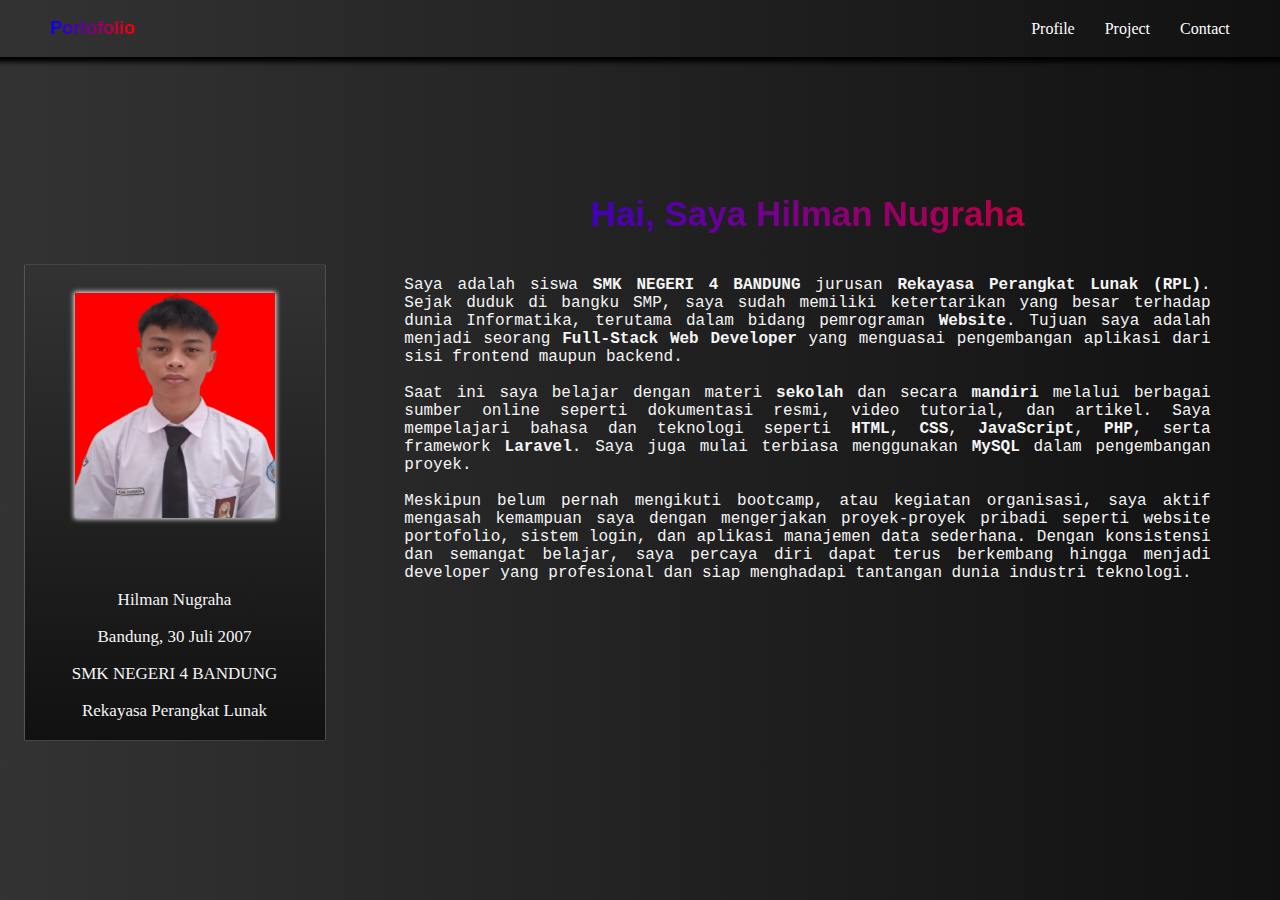
<file: index.html>
<!DOCTYPE html>
<html lang="en">

<head>
    <meta charset="UTF-8">
    <meta http-equiv="X-UA-Compatible" content="IE=edge">
    <meta name="viewport" content="width=device-width, initial-scale=1.0">
    <link rel="stylesheet" href="css/indexStyle.css">
    <title>Portofolio</title>
</head>

<body>
    <!-- Header -->
    <div class="header-container">
        <header>
            <h3 class="text-title">Portofolio</h3>
            <nav>
                <ul>
                    <li><a href="index.html">Profile</a></li>
                    <li><a href="project.html">Project</a></li>
                    <li><a href="contact.html">Contact</a></li>
                </ul>
            </nav>
        </header>
    </div>
    <!-- Header End -->

    <!-- Body -->
    <div class="body-container">
        <!-- Foto Box -->
        <div class="profile-box">
            <div class="foto-box">
                <img src="../Media/Foto Formal.jpeg" alt="">
            </div>

            <div class="text-profile-box">
                <p>Hilman Nugraha</p>
                <p>Bandung, 30 Juli 2007</p> 
                <p>SMK NEGERI 4 BANDUNG</p>
                <p>Rekayasa Perangkat Lunak</p>
            </div>
        </div>
        <!-- Foto Box -->

        <!-- Text Box -->
        <div class="text-box">
            <h1 class="text-title" style="font-size: 35px;">Hai, Saya Hilman Nugraha</h1> <br>
            <p style="text-align: justify; width: 90%; margin: auto; font-family: 'Courier New', Courier, monospace;">
                Saya adalah siswa <strong>SMK NEGERI 4 BANDUNG</strong> jurusan <strong>Rekayasa Perangkat Lunak
                    (RPL)</strong>. Sejak duduk di bangku SMP, saya sudah memiliki ketertarikan yang besar terhadap
                dunia Informatika, terutama dalam bidang pemrograman <strong>Website</strong>. Tujuan saya adalah
                menjadi seorang <strong>Full-Stack Web Developer</strong> yang menguasai pengembangan aplikasi dari sisi
                frontend maupun backend.
            </p> <br>
            <p style="text-align: justify; width: 90%; margin: auto; font-family: 'Courier New', Courier, monospace;">
                Saat ini saya belajar dengan materi <strong>sekolah</strong> dan secara <strong>mandiri</strong> melalui
                berbagai sumber online seperti dokumentasi
                resmi, video tutorial, dan artikel. Saya mempelajari bahasa dan teknologi seperti <strong>HTML</strong>,
                <strong>CSS</strong>, <strong>JavaScript</strong>, <strong>PHP</strong>, serta framework
                <strong>Laravel</strong>. Saya juga mulai terbiasa menggunakan
                <strong>MySQL</strong> dalam pengembangan proyek.
            </p> <br>
            <p style="text-align: justify; width: 90%; margin: auto; font-family: 'Courier New', Courier, monospace;">
                Meskipun belum pernah mengikuti bootcamp, atau kegiatan organisasi, saya aktif mengasah
                kemampuan saya dengan mengerjakan proyek-proyek pribadi seperti website portofolio, sistem login, dan
                aplikasi manajemen data sederhana. Dengan konsistensi dan semangat belajar, saya percaya diri dapat
                terus berkembang hingga menjadi developer yang profesional dan siap menghadapi tantangan dunia industri
                teknologi.
            </p>
            <!-- Text Box End -->

        </div>
    </div>
    <!-- Body End -->
</body>

</html>
</file>
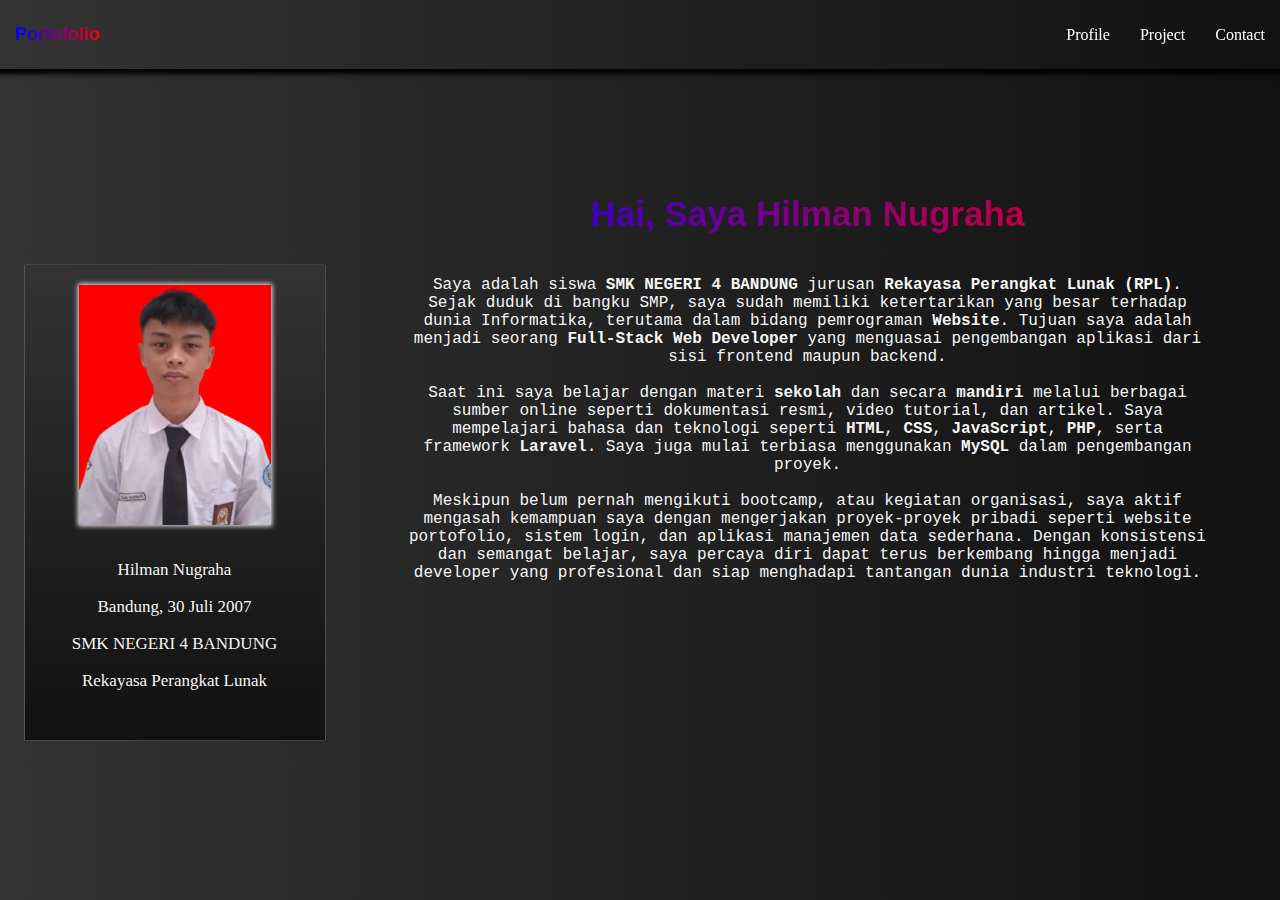
<file: docs/index.html>
<!DOCTYPE html>
<html lang="en">

<head>
    <meta charset="UTF-8">
    <meta http-equiv="X-UA-Compatible" content="IE=edge">
    <meta name="viewport" content="width=device-width, initial-scale=1.0">
    <link rel="stylesheet" href="css/indexStyle.css">
    <title>Portofolio</title>
</head>

<body>
    <!-- Header -->
    <div class="header-container">
        <header>
            <h3 class="text-title">Portofolio</h3>
            <nav>
                <ul class="nav-list" id="nav-list">
                    <li><a href="index.html">Profile</a></li>
                    <li><a href="project.html">Project</a></li>
                    <li><a href="contact.html">Contact</a></li>
                </ul>
                <div class="hamburger" id="hamburger-menu">
                    <div class="line"></div>
                    <div class="line"></div>
                    <div class="line"></div>
                </div>
            </nav>
        </header>
    </div>
    <!-- Header End -->

    <!-- Body -->
    <div class="body-container">
        <!-- Foto Box -->
        <div class="profile-box">
            <div class="foto-box">
                <img src="Media/Foto Formal.jpeg" alt="">
            </div>

            <div class="text-profile-box">
                <p>Hilman Nugraha</p>
                <p>Bandung, 30 Juli 2007</p> 
                <p>SMK NEGERI 4 BANDUNG</p>
                <p>Rekayasa Perangkat Lunak</p>
            </div>
        </div>
        <!-- Foto Box -->

        <!-- Text Box -->
        <div class="text-box">
            <h1 class="text-title2" style="font-size: 35px; text-align: center;">Hai, Saya Hilman Nugraha</h1> <br>
            <p style="width: 90%; margin: auto; font-family: 'Courier New', Courier, monospace; text-align: center;">
                Saya adalah siswa <strong>SMK NEGERI 4 BANDUNG</strong> jurusan <strong>Rekayasa Perangkat Lunak
                    (RPL)</strong>. Sejak duduk di bangku SMP, saya sudah memiliki ketertarikan yang besar terhadap
                dunia Informatika, terutama dalam bidang pemrograman <strong>Website</strong>. Tujuan saya adalah
                menjadi seorang <strong>Full-Stack Web Developer</strong> yang menguasai pengembangan aplikasi dari sisi
                frontend maupun backend.
            </p> <br>
            <p style="width: 90%; margin: auto; font-family: 'Courier New', Courier, monospace; text-align: center;">
                Saat ini saya belajar dengan materi <strong>sekolah</strong> dan secara <strong>mandiri</strong> melalui
                berbagai sumber online seperti dokumentasi
                resmi, video tutorial, dan artikel. Saya mempelajari bahasa dan teknologi seperti <strong>HTML</strong>,
                <strong>CSS</strong>, <strong>JavaScript</strong>, <strong>PHP</strong>, serta framework
                <strong>Laravel</strong>. Saya juga mulai terbiasa menggunakan
                <strong>MySQL</strong> dalam pengembangan proyek.
            </p> <br>
            <p style="width: 90%; margin: auto; font-family: 'Courier New', Courier, monospace; text-align: center;">
                Meskipun belum pernah mengikuti bootcamp, atau kegiatan organisasi, saya aktif mengasah
                kemampuan saya dengan mengerjakan proyek-proyek pribadi seperti website portofolio, sistem login, dan
                aplikasi manajemen data sederhana. Dengan konsistensi dan semangat belajar, saya percaya diri dapat
                terus berkembang hingga menjadi developer yang profesional dan siap menghadapi tantangan dunia industri
                teknologi.
            </p>
            <!-- Text Box End -->

        </div>
    </div>
    <!-- Body End -->
    <script>
        const hamburger = document.getElementById('hamburger-menu');
        const navList = document.getElementById('nav-list');
    
        hamburger.addEventListener('click', () => {
            navList.classList.toggle('show'); // Menambahkan atau menghapus kelas 'show' untuk menampilkan menu
        });
    </script>
</body>

</html>
</file>
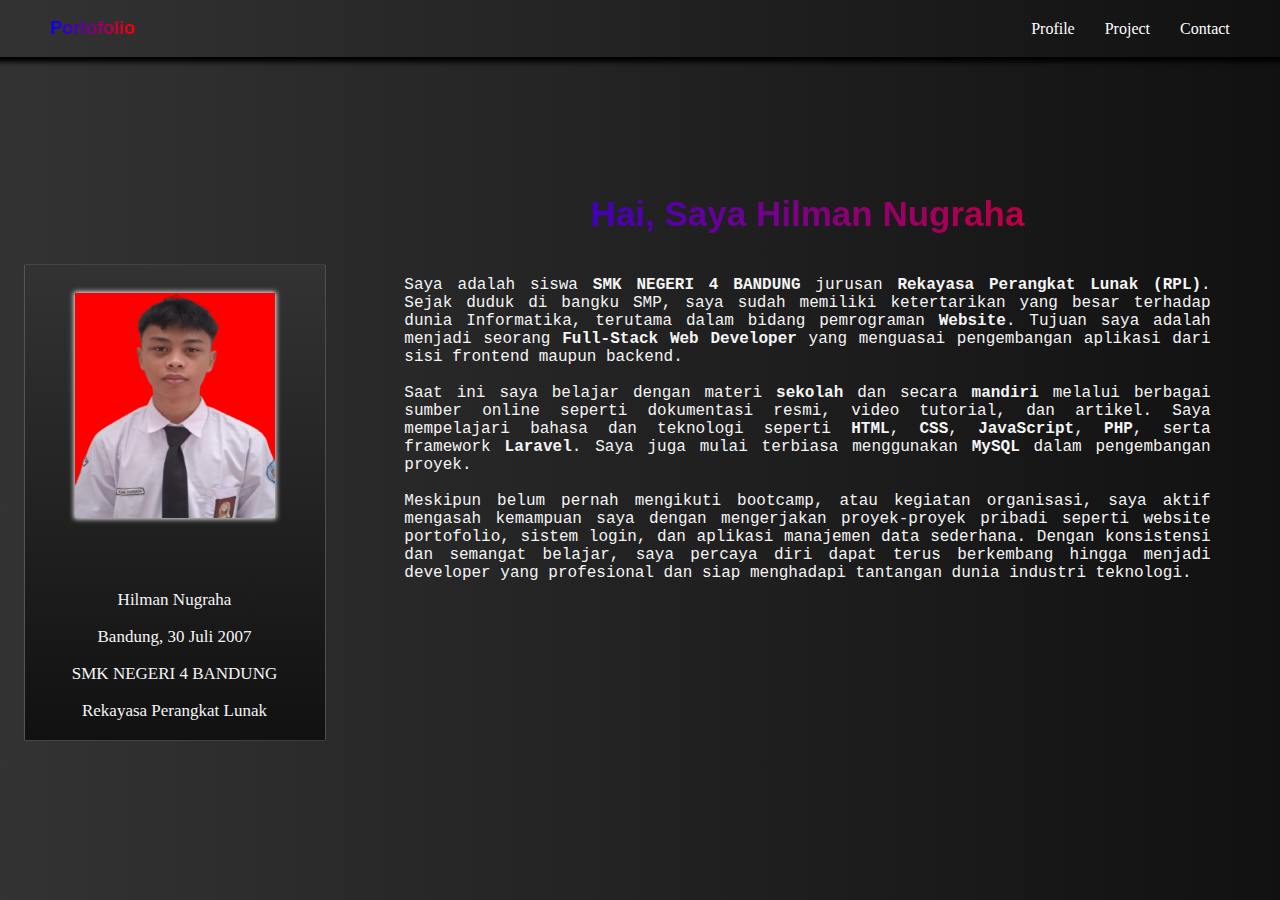
<file: html/index.html>
<!DOCTYPE html>
<html lang="en">

<head>
    <meta charset="UTF-8">
    <meta http-equiv="X-UA-Compatible" content="IE=edge">
    <meta name="viewport" content="width=device-width, initial-scale=1.0">
    <link rel="stylesheet" href="../css/indexStyle.css">
    <title>Portofolio</title>
</head>

<body>
    <!-- Header -->
    <div class="header-container">
        <header>
            <h3 class="text-title">Portofolio</h3>
            <nav>
                <ul>
                    <li><a href="index.html">Profile</a></li>
                    <li><a href="project.html">Project</a></li>
                    <li><a href="contact.html">Contact</a></li>
                </ul>
            </nav>
        </header>
    </div>
    <!-- Header End -->

    <!-- Body -->
    <div class="body-container">
        <!-- Foto Box -->
        <div class="profile-box">
            <div class="foto-box">
                <img src="../Media/Foto Formal.jpeg" alt="">
            </div>

            <div class="text-profile-box">
                <p>Hilman Nugraha</p>
                <p>Bandung, 30 Juli 2007</p> 
                <p>SMK NEGERI 4 BANDUNG</p>
                <p>Rekayasa Perangkat Lunak</p>
            </div>
        </div>
        <!-- Foto Box -->

        <!-- Text Box -->
        <div class="text-box">
            <h1 class="text-title" style="font-size: 35px;">Hai, Saya Hilman Nugraha</h1> <br>
            <p style="text-align: justify; width: 90%; margin: auto; font-family: 'Courier New', Courier, monospace;">
                Saya adalah siswa <strong>SMK NEGERI 4 BANDUNG</strong> jurusan <strong>Rekayasa Perangkat Lunak
                    (RPL)</strong>. Sejak duduk di bangku SMP, saya sudah memiliki ketertarikan yang besar terhadap
                dunia Informatika, terutama dalam bidang pemrograman <strong>Website</strong>. Tujuan saya adalah
                menjadi seorang <strong>Full-Stack Web Developer</strong> yang menguasai pengembangan aplikasi dari sisi
                frontend maupun backend.
            </p> <br>
            <p style="text-align: justify; width: 90%; margin: auto; font-family: 'Courier New', Courier, monospace;">
                Saat ini saya belajar dengan materi <strong>sekolah</strong> dan secara <strong>mandiri</strong> melalui
                berbagai sumber online seperti dokumentasi
                resmi, video tutorial, dan artikel. Saya mempelajari bahasa dan teknologi seperti <strong>HTML</strong>,
                <strong>CSS</strong>, <strong>JavaScript</strong>, <strong>PHP</strong>, serta framework
                <strong>Laravel</strong>. Saya juga mulai terbiasa menggunakan
                <strong>MySQL</strong> dalam pengembangan proyek.
            </p> <br>
            <p style="text-align: justify; width: 90%; margin: auto; font-family: 'Courier New', Courier, monospace;">
                Meskipun belum pernah mengikuti bootcamp, atau kegiatan organisasi, saya aktif mengasah
                kemampuan saya dengan mengerjakan proyek-proyek pribadi seperti website portofolio, sistem login, dan
                aplikasi manajemen data sederhana. Dengan konsistensi dan semangat belajar, saya percaya diri dapat
                terus berkembang hingga menjadi developer yang profesional dan siap menghadapi tantangan dunia industri
                teknologi.
            </p>
            <!-- Text Box End -->

        </div>
    </div>
    <!-- Body End -->
</body>

</html>
</file>
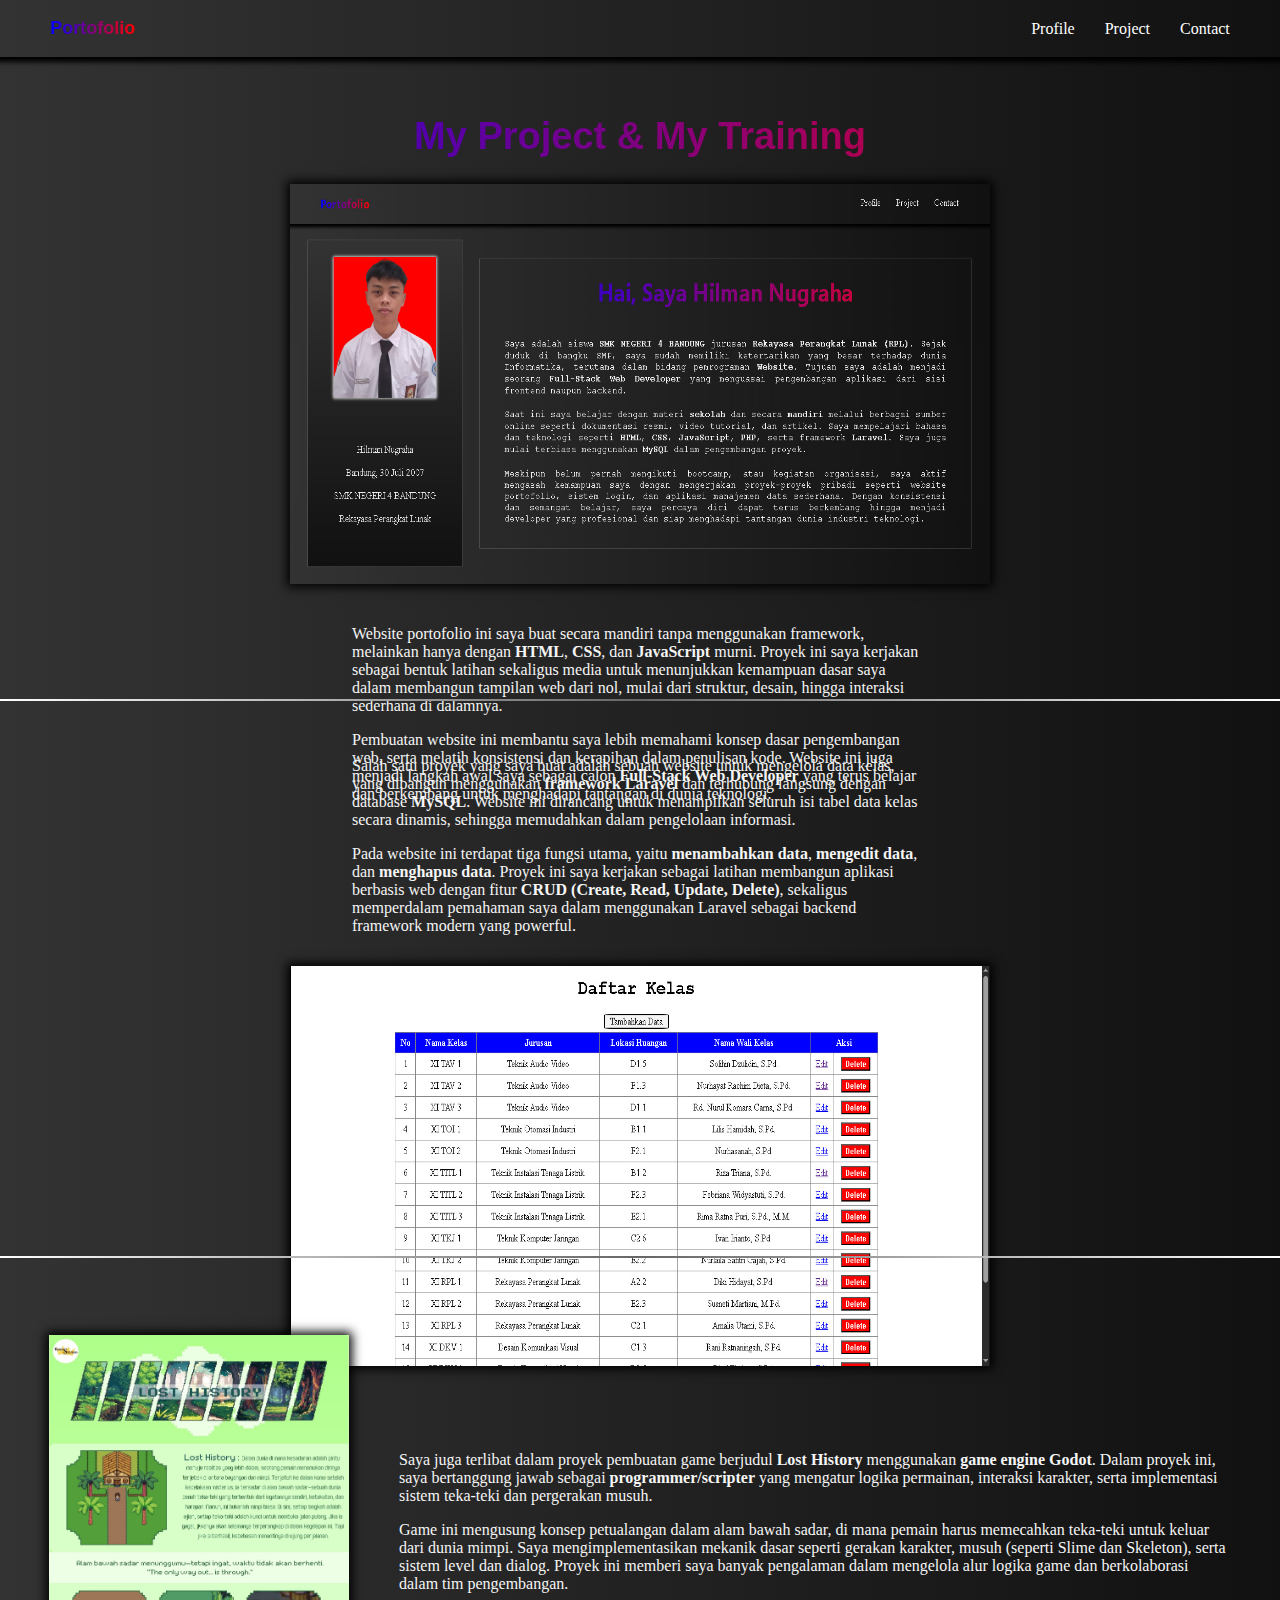
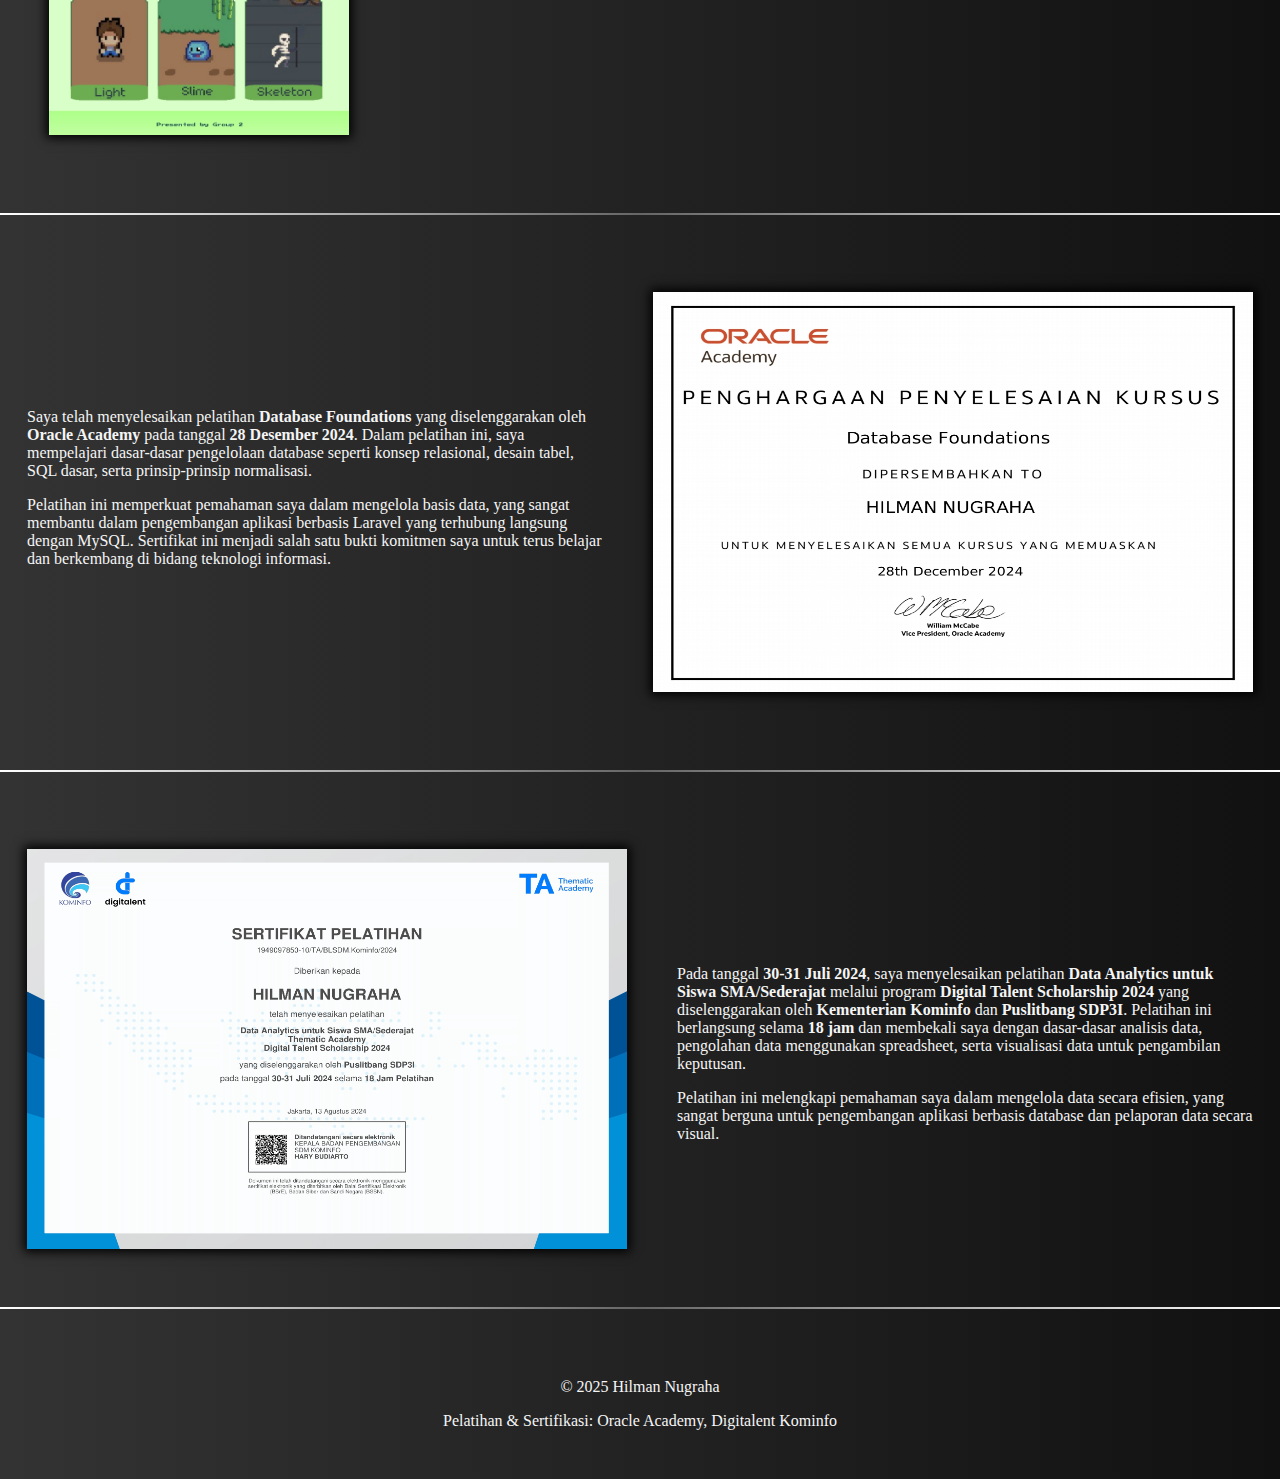
<file: project.html>
<!DOCTYPE html>
<html lang="en">

<head>
    <meta charset="UTF-8">
    <meta http-equiv="X-UA-Compatible" content="IE=edge">
    <meta name="viewport" content="width=device-width, initial-scale=1.0">
    <title>Project</title>
    <link rel="stylesheet" href="css/projectStyle.css">
</head>

<body>
    <!-- Header -->
    <div class="header-container">
        <header>
            <h3 class="text-title">Portofolio</h3>
            <nav>
                <ul>
                    <li><a href="index.html">Profile</a></li>
                    <li><a href="project.html">Project</a></li>
                    <li><a href="contact.html">Contact</a></li>
                </ul>
            </nav>
        </header>
    </div>
    <!-- Header End -->

    <!-- Body -->
    <h1 class="text-title2" style="font-size: 38px;">My Project & My Training</h1>
    <div class="content-container">
        <div class="content1">
            <img src="../Media/project-potrofolio-web.jpg" alt="">
            <div class="content1-text">
                <p>Website portofolio ini saya buat secara mandiri tanpa menggunakan framework, melainkan hanya dengan
                    <strong>HTML</strong>, <strong>CSS</strong>, dan <strong>JavaScript</strong> murni. Proyek ini saya
                    kerjakan sebagai bentuk latihan sekaligus media untuk menunjukkan kemampuan dasar saya dalam
                    membangun tampilan web dari nol, mulai dari struktur, desain, hingga interaksi sederhana di
                    dalamnya.
                </p>

                <p>Pembuatan website ini membantu saya lebih memahami konsep dasar pengembangan web, serta melatih
                    konsistensi dan kerapihan dalam penulisan kode. Website ini juga menjadi langkah awal saya sebagai
                    calon <strong>Full-Stack Web Developer</strong> yang terus belajar dan berkembang untuk menghadapi
                    tantangan di dunia teknologi.</p>

            </div>
        </div>
        <hr>
        <div class="content2">
            <div class="content2-text">
                <p>Salah satu proyek yang saya buat adalah sebuah website untuk mengelola data kelas, yang dibangun
                    menggunakan <strong>framework Laravel</strong> dan terhubung langsung dengan database
                    <strong>MySQL</strong>. Website ini dirancang untuk menampilkan seluruh isi tabel data kelas secara
                    dinamis, sehingga memudahkan dalam pengelolaan informasi.
                </p>

                <p>Pada website ini terdapat tiga fungsi utama, yaitu <strong>menambahkan data</strong>,
                    <strong>mengedit data</strong>, dan <strong>menghapus data</strong>. Proyek ini saya kerjakan
                    sebagai latihan membangun aplikasi berbasis web dengan fitur <strong>CRUD (Create, Read, Update,
                        Delete)</strong>, sekaligus memperdalam pemahaman saya dalam menggunakan Laravel sebagai backend
                    framework modern yang powerful.
                </p>
            </div>
            <img src="..//Media/project-keloladata-web.jpg" alt="">
        </div>
        <hr>
        <div class="content3">
            <img src="../Media/Game Development.jpg" alt="">
            <div class="content3-text">
                <p>Saya juga terlibat dalam proyek pembuatan game berjudul <strong>Lost History</strong> menggunakan
                    <strong>game engine Godot</strong>. Dalam proyek ini, saya bertanggung jawab sebagai
                    <strong>programmer/scripter</strong> yang mengatur logika permainan, interaksi karakter, serta
                    implementasi sistem teka-teki dan pergerakan musuh.
                </p>

                <p>Game ini mengusung konsep petualangan dalam alam bawah sadar, di mana pemain harus memecahkan
                    teka-teki untuk keluar dari dunia mimpi. Saya mengimplementasikan mekanik dasar seperti gerakan
                    karakter, musuh (seperti Slime dan Skeleton), serta sistem level dan dialog. Proyek ini memberi saya
                    banyak pengalaman dalam mengelola alur logika game dan berkolaborasi dalam tim pengembangan.</p>

            </div>
        </div>
        <hr>
        <div class="content4">
            <div class="content4-text">
                <p>Saya telah menyelesaikan pelatihan <strong>Database Foundations</strong> yang diselenggarakan oleh
                    <strong>Oracle Academy</strong> pada tanggal <strong>28 Desember 2024</strong>. Dalam pelatihan ini,
                    saya mempelajari dasar-dasar pengelolaan database seperti konsep relasional, desain tabel, SQL
                    dasar, serta prinsip-prinsip normalisasi.
                </p>

                <p>Pelatihan ini memperkuat pemahaman saya dalam mengelola basis data, yang sangat membantu dalam
                    pengembangan aplikasi berbasis Laravel yang terhubung langsung dengan MySQL. Sertifikat ini menjadi
                    salah satu bukti komitmen saya untuk terus belajar dan berkembang di bidang teknologi informasi.</p>
            </div>
            <img src="../Media/Oracle Academy.jpg" alt="">
        </div>
        <hr>
        <div class="content5">
            <img src="../Media/Digitalent - Data Analytics-1.png" alt="">
            <div class="content5-text">
                <p>Pada tanggal <strong>30-31 Juli 2024</strong>, saya menyelesaikan pelatihan <strong>Data Analytics
                    untuk Siswa SMA/Sederajat</strong> melalui program <strong>Digital Talent Scholarship
                    2024</strong> yang diselenggarakan oleh <strong>Kementerian Kominfo</strong> dan
                    <strong>Puslitbang SDP3I</strong>. Pelatihan ini berlangsung selama <strong>18 jam</strong> dan
                    membekali saya dengan dasar-dasar analisis data, pengolahan data menggunakan spreadsheet, serta
                    visualisasi data untuk pengambilan keputusan.</p>

                <p>Pelatihan ini melengkapi pemahaman saya dalam mengelola data secara efisien, yang sangat berguna
                    untuk pengembangan aplikasi berbasis database dan pelaporan data secara visual.</p>

            </div>
        </div>
    </div>
    <!-- Body End -->
    <hr>
    <!-- Footer -->
    <footer>
        <div class="footer-container">
            <div class="footer-text">
                <p>&copy; 2025 Hilman Nugraha</p>
                <p>Pelatihan & Sertifikasi: Oracle Academy, Digitalent Kominfo</p>
            </div>
        </div>
    </footer>
    <!-- Footer End -->
</body>

</html>
</file>
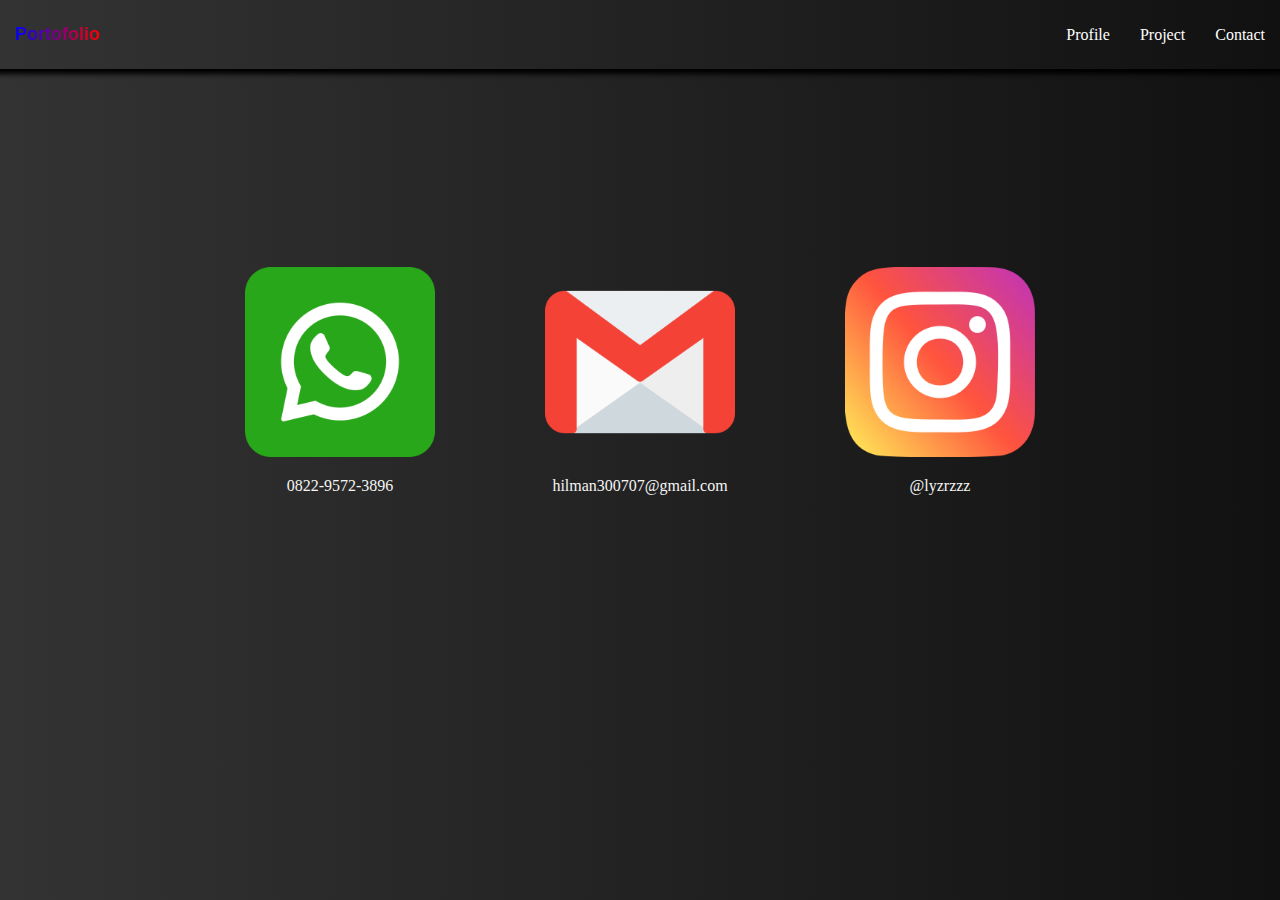
<file: docs/contact.html>
<!DOCTYPE html>
<html lang="en">

<head>
    <meta charset="UTF-8">
    <meta http-equiv="X-UA-Compatible" content="IE=edge">
    <meta name="viewport" content="width=device-width, initial-scale=1.0">
    <title>Contact</title>
    <link rel="stylesheet" href="css/contactStyle.css">
</head>

<body>
    <!-- Header -->
    <div class="header-container">
        <header>
            <h3 class="text-title">Portofolio</h3>
            <nav>
                <ul class="nav-list" id="nav-list">
                    <li><a href="index.html">Profile</a></li>
                    <li><a href="project.html">Project</a></li>
                    <li><a href="contact.html">Contact</a></li>
                </ul>
                <div class="hamburger" id="hamburger-menu">
                    <div class="line"></div>
                    <div class="line"></div>
                    <div class="line"></div>
                </div>
            </nav>
        </header>
    </div>
    <!-- Header End -->

    <!-- Content -->
    <div class="content-container">
        <div class="content1">
            <a href="https://wa.me/6282295723896" target="_blank"><img src="Media/whatsapp.png" alt=""></a>
            <p>0822-9572-3896</p>
        </div>

        <div class="content2">
            <a href="https://mail.google.com/mail/?view=cm&fs=1&to=hilman300707@email.com" target="_blank"><img
                    src="Media/gmail.png" alt=""></a>
            <p>hilman300707@gmail.com</p>
        </div>

        <div class="content3">
            <a href="https://www.instagram.com/lyzrzzz/" target="_blank"><img src="Media/instagram.png" alt=""></a>
            <p>@lyzrzzz</p>
        </div>
    </div>
    <!-- Content End -->

    <script>
        const hamburger = document.getElementById('hamburger-menu');
        const navList = document.getElementById('nav-list');

        hamburger.addEventListener('click', () => {
            navList.classList.toggle('show'); // Menambahkan atau menghapus kelas 'show' untuk menampilkan menu
        });

        // On Scrolled Header
        const header = document.getElementById('header');

        window.addEventListener('scroll', () => {
            if (window.scrollY > 50) {
                header.classList.add('scrolled');
            } else {
                header.classList.remove('scrolled');
            }
        });
    </script>
</body>

</html>
</file>
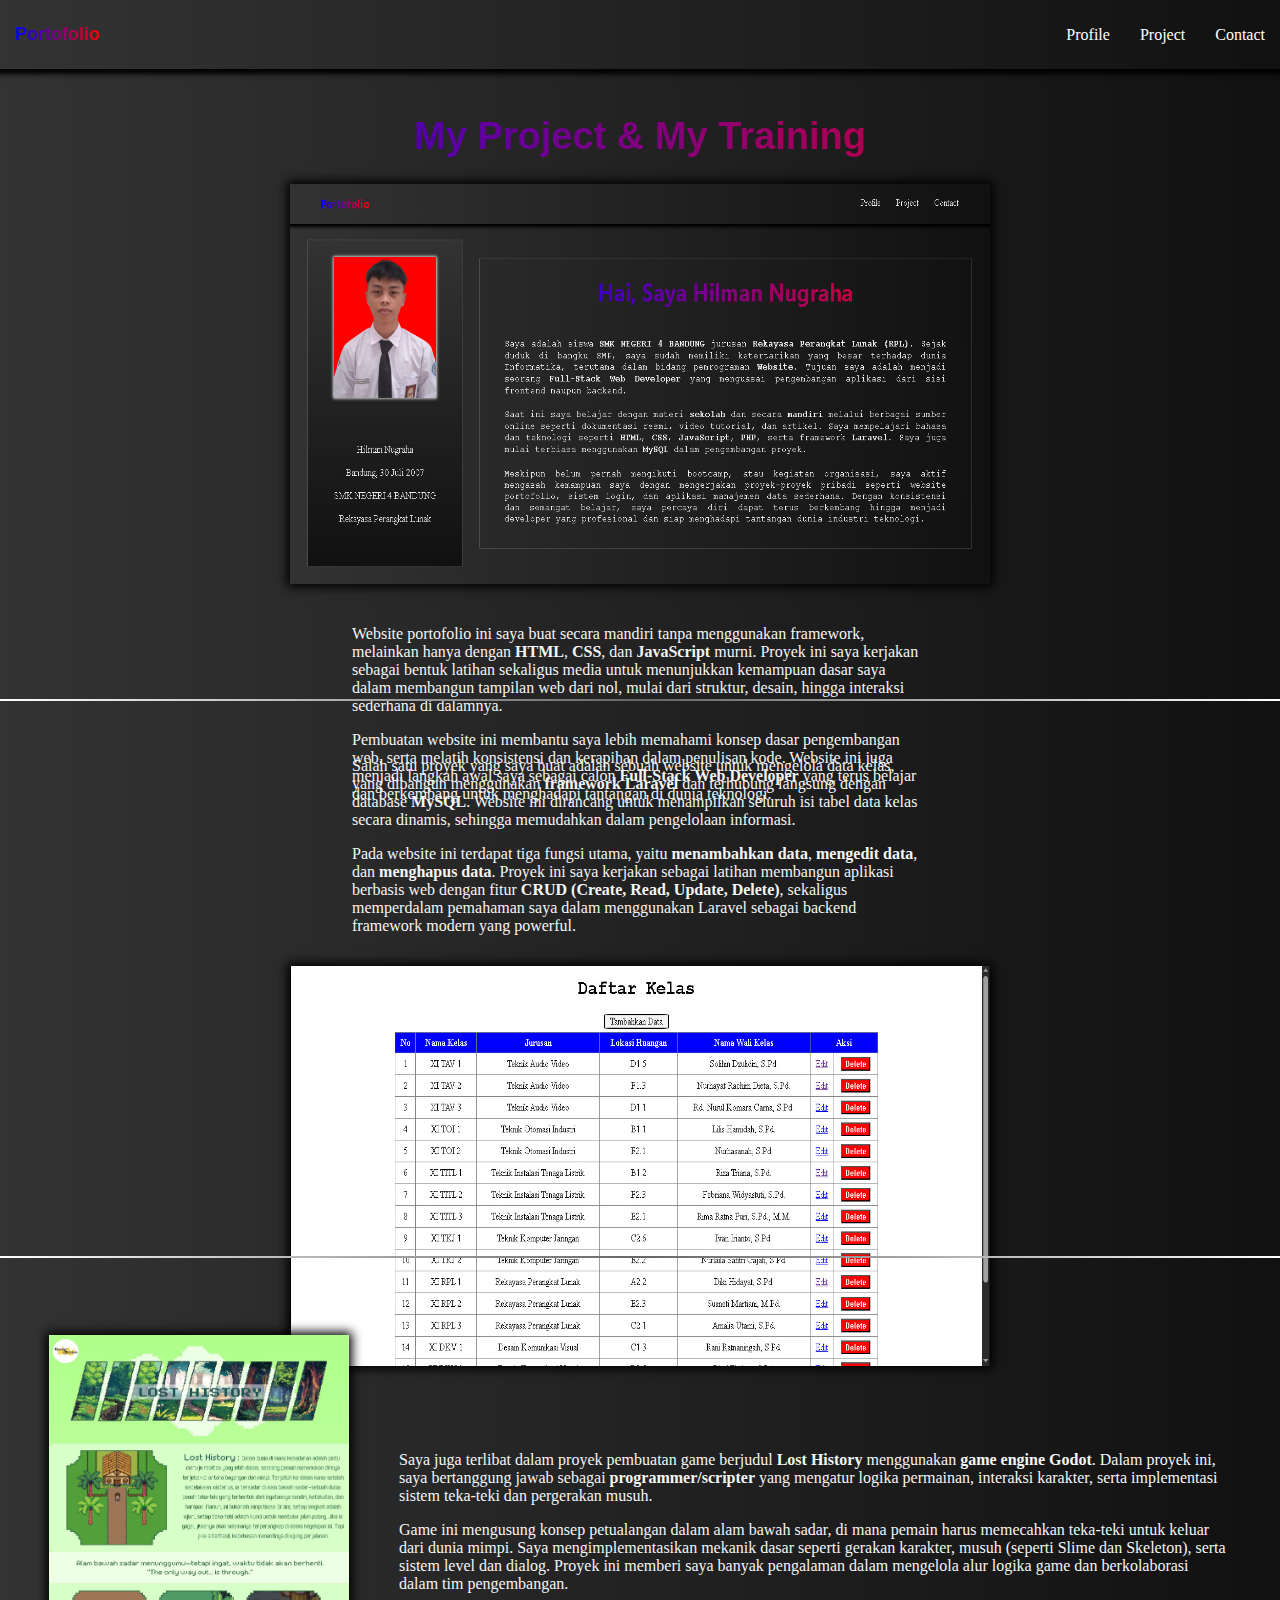
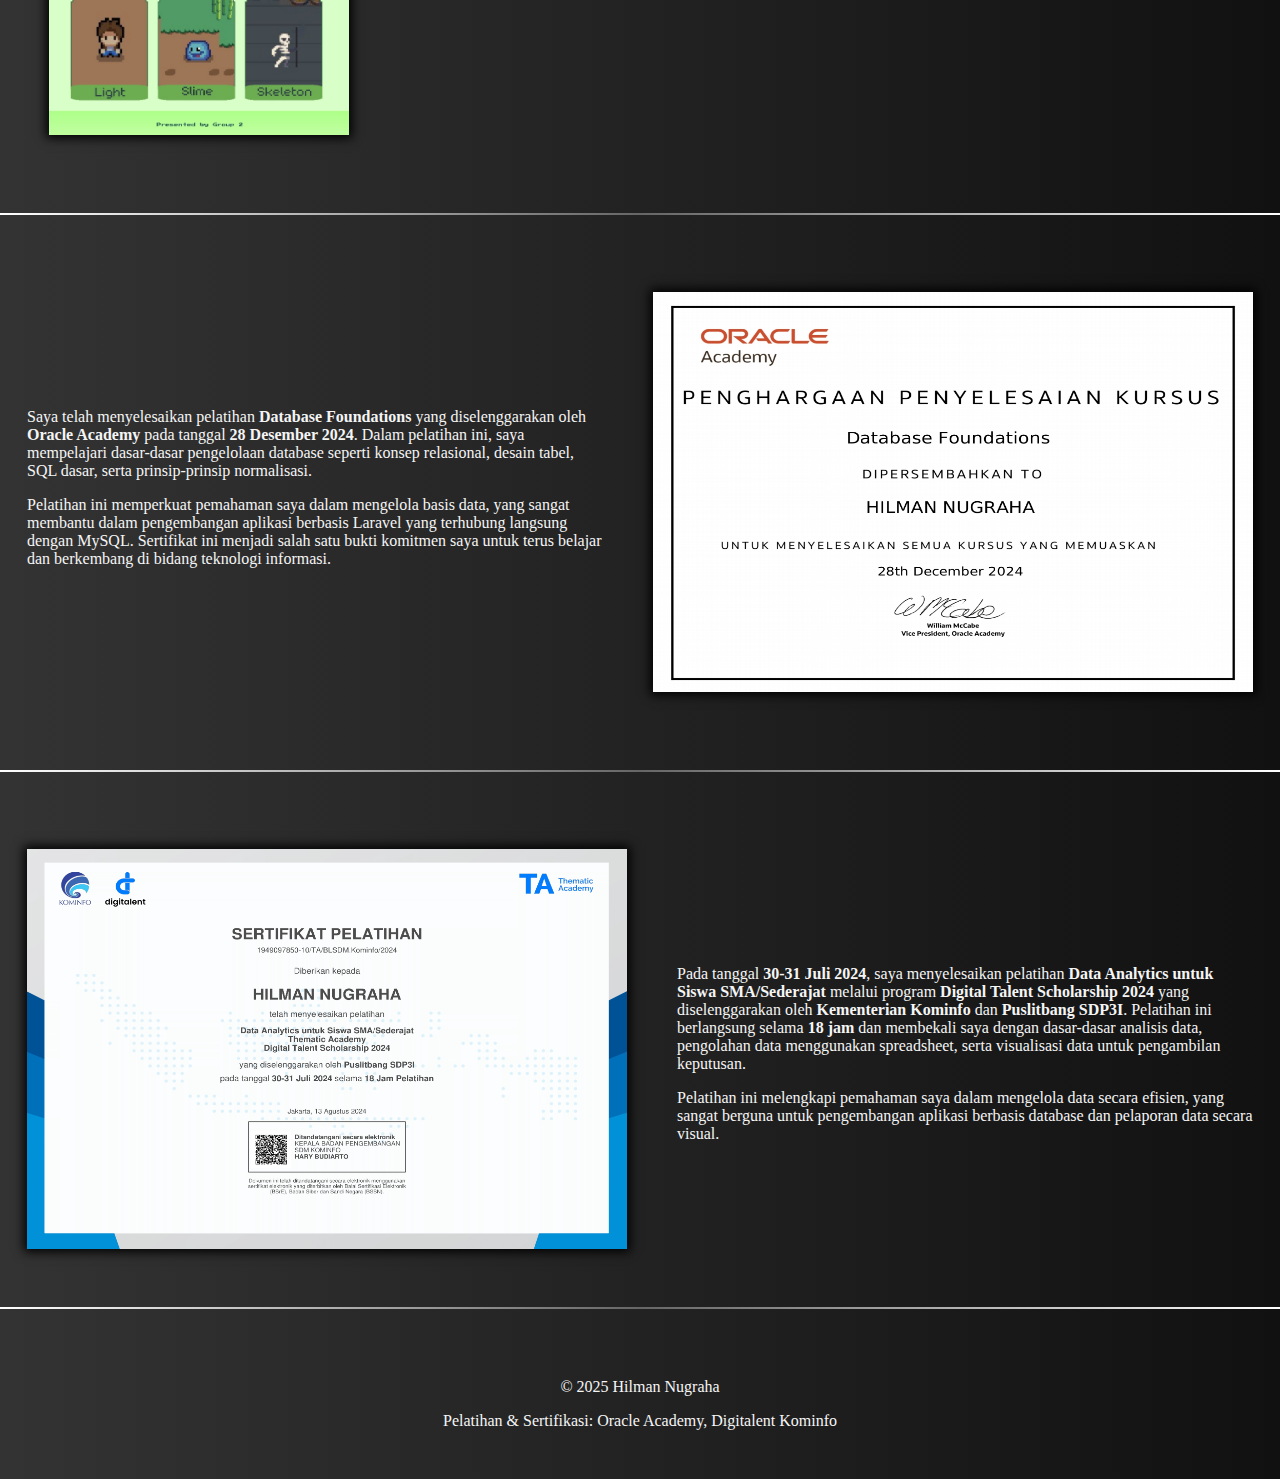
<file: docs/project.html>
<!DOCTYPE html>
<html lang="en">

<head>
    <meta charset="UTF-8">
    <meta http-equiv="X-UA-Compatible" content="IE=edge">
    <meta name="viewport" content="width=device-width, initial-scale=1.0">
    <title>Project</title>
    <link rel="stylesheet" href="css/projectStyle.css">
</head>

<body>
        <!-- Header -->
        <div class="header-container">
            <header>
                <h3 class="text-title">Portofolio</h3>
                <nav>
                    <ul class="nav-list" id="nav-list">
                        <li><a href="index.html">Profile</a></li>
                        <li><a href="project.html">Project</a></li>
                        <li><a href="contact.html">Contact</a></li>
                    </ul>
                    <div class="hamburger" id="hamburger-menu">
                        <div class="line"></div>
                        <div class="line"></div>
                        <div class="line"></div>
                    </div>
                </nav>
            </header>
        </div>
        <!-- Header End -->

    <!-- Body -->
    <h1 class="text-title2" style="font-size: 38px;">My Project & My Training</h1>
    <div class="content-container">
        <div class="content1">
            <img src="Media/project-potrofolio-web.jpg" alt="">
            <div class="content1-text">
                <p>Website portofolio ini saya buat secara mandiri tanpa menggunakan framework, melainkan hanya dengan
                    <strong>HTML</strong>, <strong>CSS</strong>, dan <strong>JavaScript</strong> murni. Proyek ini saya
                    kerjakan sebagai bentuk latihan sekaligus media untuk menunjukkan kemampuan dasar saya dalam
                    membangun tampilan web dari nol, mulai dari struktur, desain, hingga interaksi sederhana di
                    dalamnya.
                </p>

                <p>Pembuatan website ini membantu saya lebih memahami konsep dasar pengembangan web, serta melatih
                    konsistensi dan kerapihan dalam penulisan kode. Website ini juga menjadi langkah awal saya sebagai
                    calon <strong>Full-Stack Web Developer</strong> yang terus belajar dan berkembang untuk menghadapi
                    tantangan di dunia teknologi.</p>

            </div>
        </div>
        <hr>
        <div class="content2">
            <div class="content2-text">
                <p>Salah satu proyek yang saya buat adalah sebuah website untuk mengelola data kelas, yang dibangun
                    menggunakan <strong>framework Laravel</strong> dan terhubung langsung dengan database
                    <strong>MySQL</strong>. Website ini dirancang untuk menampilkan seluruh isi tabel data kelas secara
                    dinamis, sehingga memudahkan dalam pengelolaan informasi.
                </p>

                <p>Pada website ini terdapat tiga fungsi utama, yaitu <strong>menambahkan data</strong>,
                    <strong>mengedit data</strong>, dan <strong>menghapus data</strong>. Proyek ini saya kerjakan
                    sebagai latihan membangun aplikasi berbasis web dengan fitur <strong>CRUD (Create, Read, Update,
                        Delete)</strong>, sekaligus memperdalam pemahaman saya dalam menggunakan Laravel sebagai backend
                    framework modern yang powerful.
                </p>
            </div>
            <img src="Media/project-keloladata-web.jpg" alt="">
        </div>
        <hr>
        <div class="content3">
            <img src="Media/Game Development.jpg" alt="">
            <div class="content3-text">
                <p>Saya juga terlibat dalam proyek pembuatan game berjudul <strong>Lost History</strong> menggunakan
                    <strong>game engine Godot</strong>. Dalam proyek ini, saya bertanggung jawab sebagai
                    <strong>programmer/scripter</strong> yang mengatur logika permainan, interaksi karakter, serta
                    implementasi sistem teka-teki dan pergerakan musuh.
                </p>

                <p>Game ini mengusung konsep petualangan dalam alam bawah sadar, di mana pemain harus memecahkan
                    teka-teki untuk keluar dari dunia mimpi. Saya mengimplementasikan mekanik dasar seperti gerakan
                    karakter, musuh (seperti Slime dan Skeleton), serta sistem level dan dialog. Proyek ini memberi saya
                    banyak pengalaman dalam mengelola alur logika game dan berkolaborasi dalam tim pengembangan.</p>

            </div>
        </div>
        <hr>
        <div class="content4">
            <div class="content4-text">
                <p>Saya telah menyelesaikan pelatihan <strong>Database Foundations</strong> yang diselenggarakan oleh
                    <strong>Oracle Academy</strong> pada tanggal <strong>28 Desember 2024</strong>. Dalam pelatihan ini,
                    saya mempelajari dasar-dasar pengelolaan database seperti konsep relasional, desain tabel, SQL
                    dasar, serta prinsip-prinsip normalisasi.
                </p>

                <p>Pelatihan ini memperkuat pemahaman saya dalam mengelola basis data, yang sangat membantu dalam
                    pengembangan aplikasi berbasis Laravel yang terhubung langsung dengan MySQL. Sertifikat ini menjadi
                    salah satu bukti komitmen saya untuk terus belajar dan berkembang di bidang teknologi informasi.</p>
            </div>
            <img src="Media/Oracle Academy.jpg" alt="">
        </div>
        <hr>
        <div class="content5">
            <img src="Media/Digitalent - Data Analytics-1.png" alt="">
            <div class="content5-text">
                <p>Pada tanggal <strong>30-31 Juli 2024</strong>, saya menyelesaikan pelatihan <strong>Data Analytics
                    untuk Siswa SMA/Sederajat</strong> melalui program <strong>Digital Talent Scholarship
                    2024</strong> yang diselenggarakan oleh <strong>Kementerian Kominfo</strong> dan
                    <strong>Puslitbang SDP3I</strong>. Pelatihan ini berlangsung selama <strong>18 jam</strong> dan
                    membekali saya dengan dasar-dasar analisis data, pengolahan data menggunakan spreadsheet, serta
                    visualisasi data untuk pengambilan keputusan.</p>

                <p>Pelatihan ini melengkapi pemahaman saya dalam mengelola data secara efisien, yang sangat berguna
                    untuk pengembangan aplikasi berbasis database dan pelaporan data secara visual.</p>

            </div>
        </div>
    </div>
    <!-- Body End -->
    <hr>
    <!-- Footer -->
    <footer>
        <div class="footer-container">
            <div class="footer-text">
                <p>&copy; 2025 Hilman Nugraha</p>
                <p>Pelatihan & Sertifikasi: Oracle Academy, Digitalent Kominfo</p>
            </div>
        </div>
    </footer>
    <!-- Footer End -->

    <script>
        const hamburger = document.getElementById('hamburger-menu');
        const navList = document.getElementById('nav-list');
    
        hamburger.addEventListener('click', () => {
            navList.classList.toggle('show'); // Menambahkan atau menghapus kelas 'show' untuk menampilkan menu
        });
    </script>
</body>

</html>
</file>
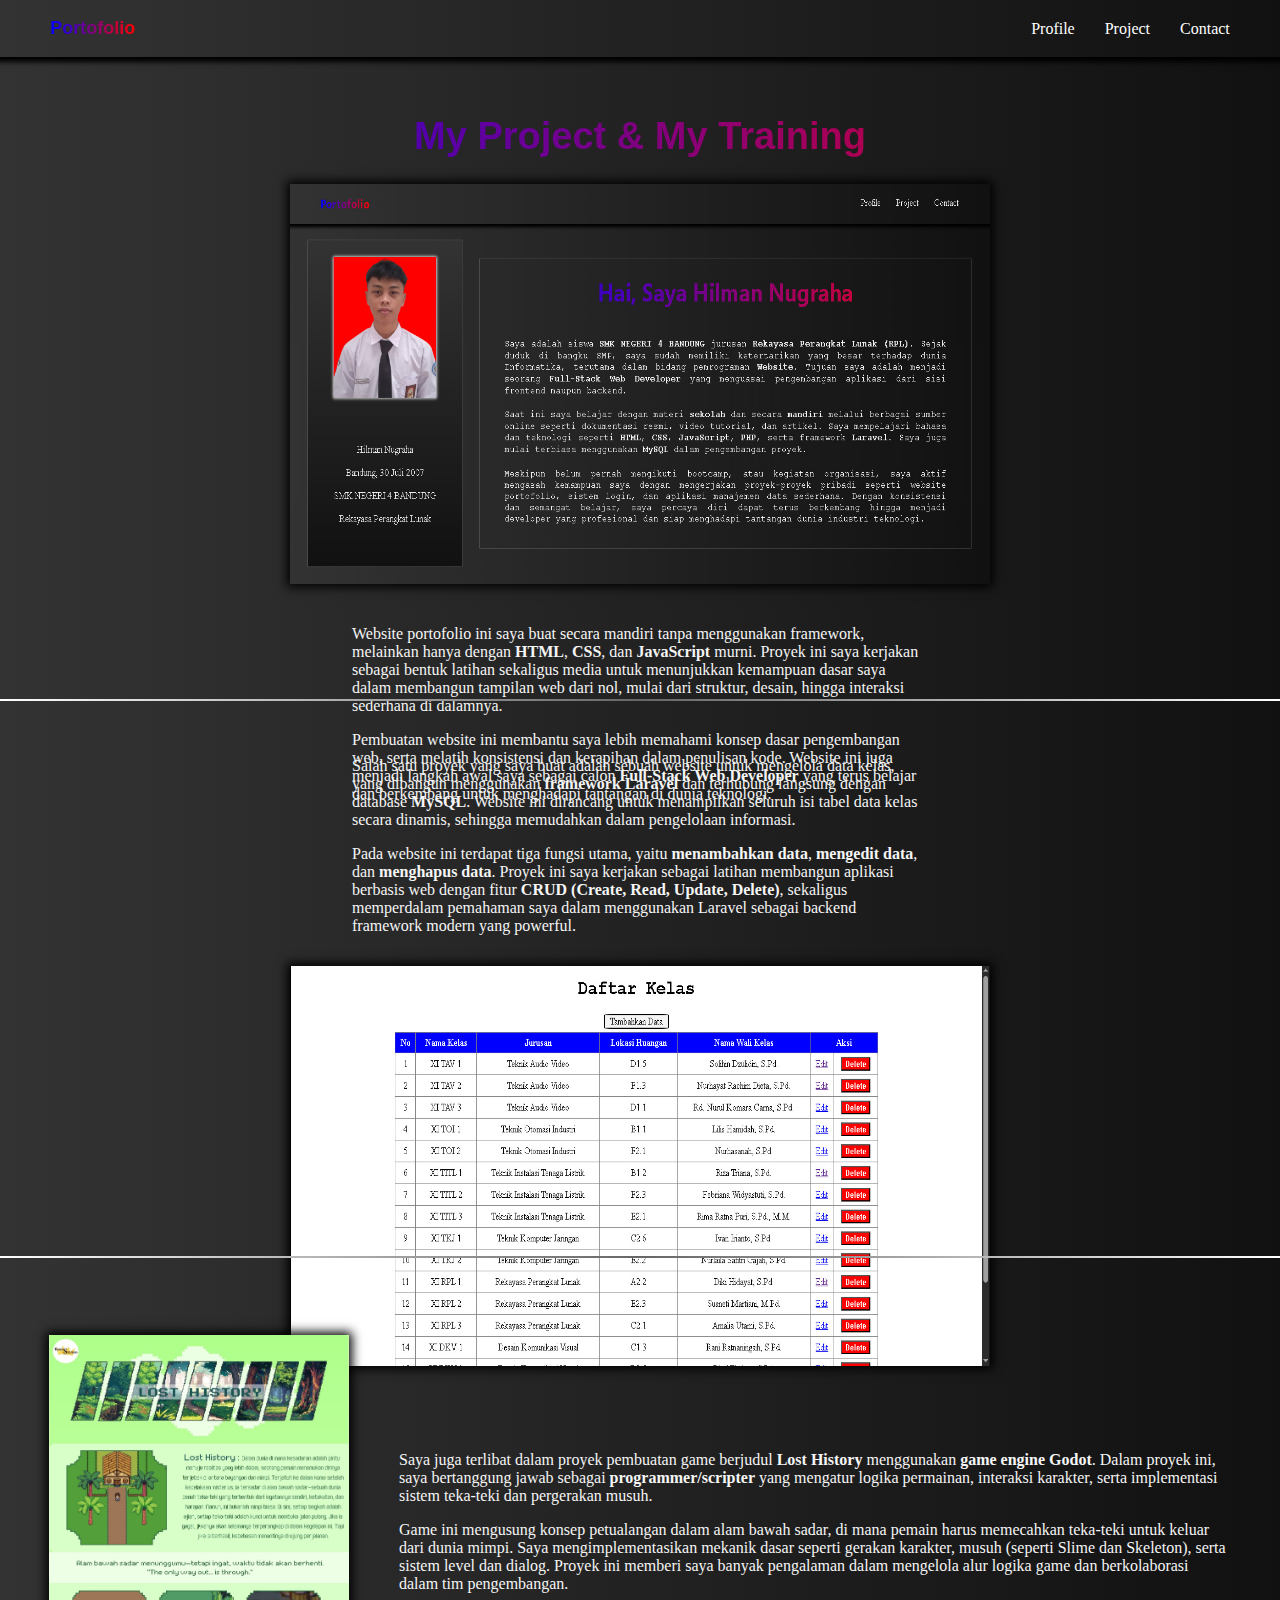
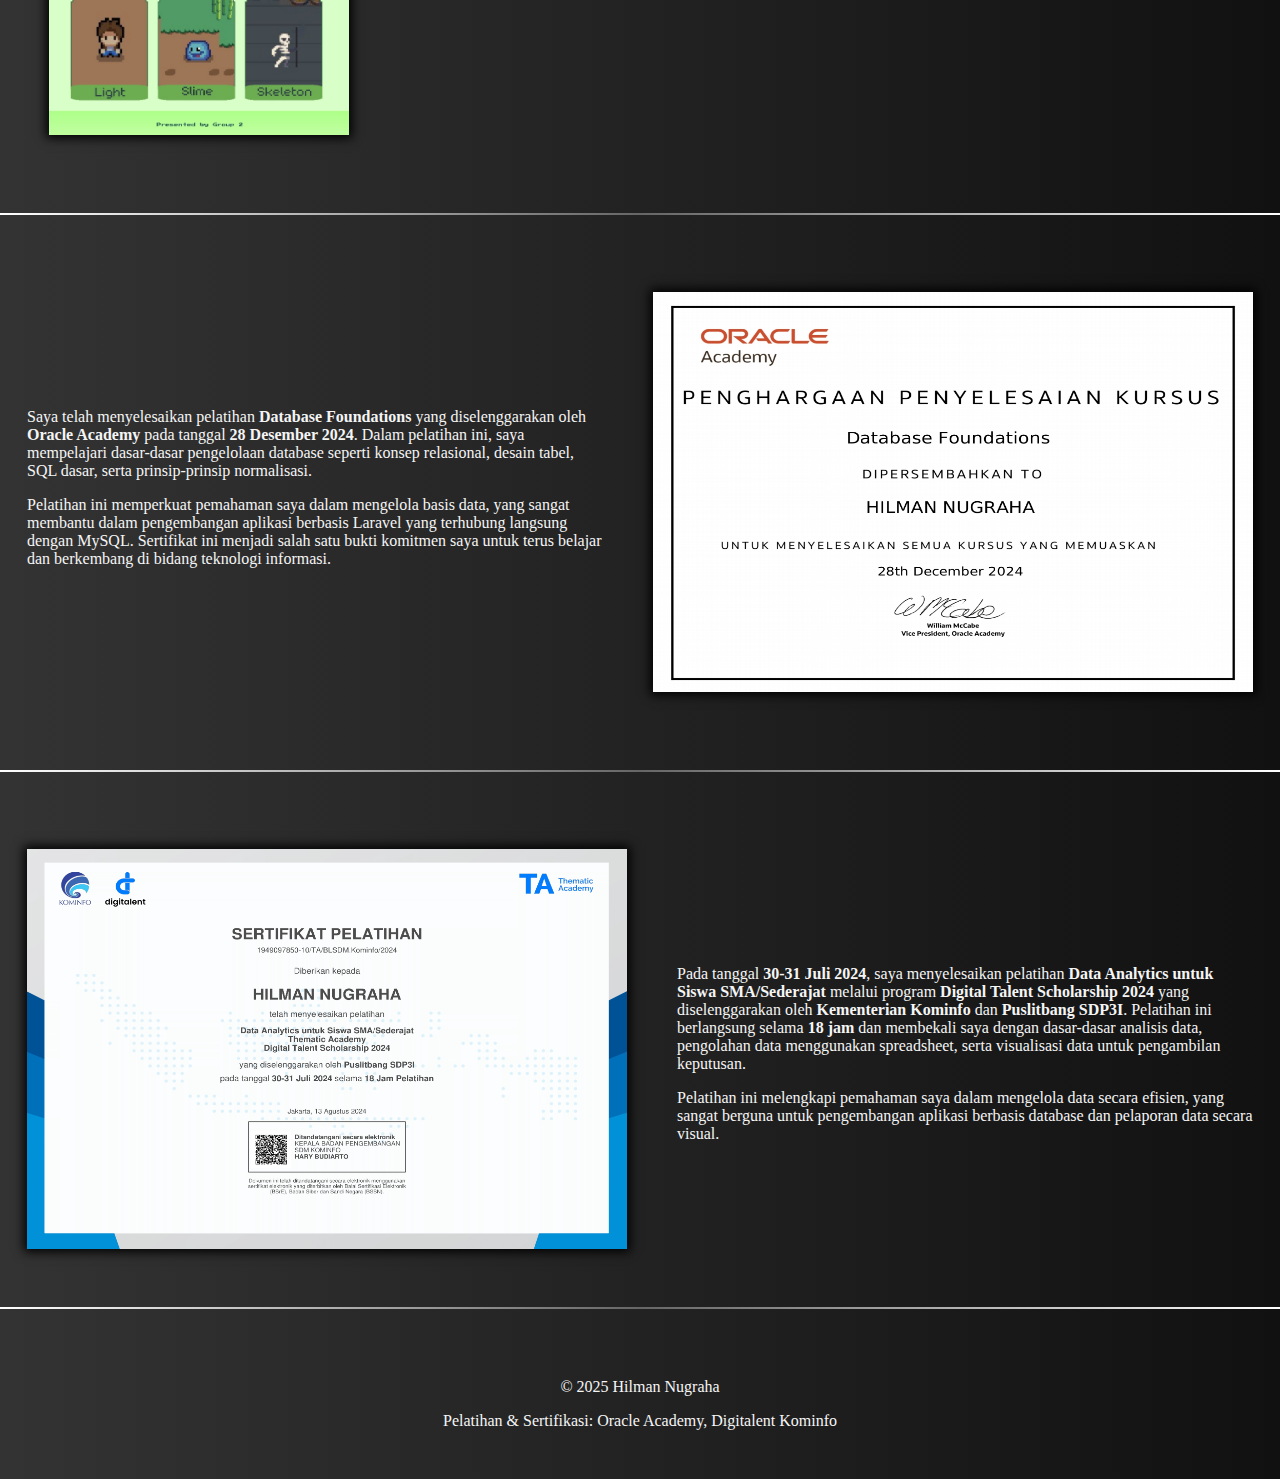
<file: html/project.html>
<!DOCTYPE html>
<html lang="en">

<head>
    <meta charset="UTF-8">
    <meta http-equiv="X-UA-Compatible" content="IE=edge">
    <meta name="viewport" content="width=device-width, initial-scale=1.0">
    <title>Project</title>
    <link rel="stylesheet" href="../css/projectStyle.css">
</head>

<body>
    <!-- Header -->
    <div class="header-container">
        <header>
            <h3 class="text-title">Portofolio</h3>
            <nav>
                <ul>
                    <li><a href="index.html">Profile</a></li>
                    <li><a href="project.html">Project</a></li>
                    <li><a href="contact.html">Contact</a></li>
                </ul>
            </nav>
        </header>
    </div>
    <!-- Header End -->

    <!-- Body -->
    <h1 class="text-title2" style="font-size: 38px;">My Project & My Training</h1>
    <div class="content-container">
        <div class="content1">
            <img src="../Media/project-potrofolio-web.jpg" alt="">
            <div class="content1-text">
                <p>Website portofolio ini saya buat secara mandiri tanpa menggunakan framework, melainkan hanya dengan
                    <strong>HTML</strong>, <strong>CSS</strong>, dan <strong>JavaScript</strong> murni. Proyek ini saya
                    kerjakan sebagai bentuk latihan sekaligus media untuk menunjukkan kemampuan dasar saya dalam
                    membangun tampilan web dari nol, mulai dari struktur, desain, hingga interaksi sederhana di
                    dalamnya.
                </p>

                <p>Pembuatan website ini membantu saya lebih memahami konsep dasar pengembangan web, serta melatih
                    konsistensi dan kerapihan dalam penulisan kode. Website ini juga menjadi langkah awal saya sebagai
                    calon <strong>Full-Stack Web Developer</strong> yang terus belajar dan berkembang untuk menghadapi
                    tantangan di dunia teknologi.</p>

            </div>
        </div>
        <hr>
        <div class="content2">
            <div class="content2-text">
                <p>Salah satu proyek yang saya buat adalah sebuah website untuk mengelola data kelas, yang dibangun
                    menggunakan <strong>framework Laravel</strong> dan terhubung langsung dengan database
                    <strong>MySQL</strong>. Website ini dirancang untuk menampilkan seluruh isi tabel data kelas secara
                    dinamis, sehingga memudahkan dalam pengelolaan informasi.
                </p>

                <p>Pada website ini terdapat tiga fungsi utama, yaitu <strong>menambahkan data</strong>,
                    <strong>mengedit data</strong>, dan <strong>menghapus data</strong>. Proyek ini saya kerjakan
                    sebagai latihan membangun aplikasi berbasis web dengan fitur <strong>CRUD (Create, Read, Update,
                        Delete)</strong>, sekaligus memperdalam pemahaman saya dalam menggunakan Laravel sebagai backend
                    framework modern yang powerful.
                </p>
            </div>
            <img src="..//Media/project-keloladata-web.jpg" alt="">
        </div>
        <hr>
        <div class="content3">
            <img src="../Media/Game Development.jpg" alt="">
            <div class="content3-text">
                <p>Saya juga terlibat dalam proyek pembuatan game berjudul <strong>Lost History</strong> menggunakan
                    <strong>game engine Godot</strong>. Dalam proyek ini, saya bertanggung jawab sebagai
                    <strong>programmer/scripter</strong> yang mengatur logika permainan, interaksi karakter, serta
                    implementasi sistem teka-teki dan pergerakan musuh.
                </p>

                <p>Game ini mengusung konsep petualangan dalam alam bawah sadar, di mana pemain harus memecahkan
                    teka-teki untuk keluar dari dunia mimpi. Saya mengimplementasikan mekanik dasar seperti gerakan
                    karakter, musuh (seperti Slime dan Skeleton), serta sistem level dan dialog. Proyek ini memberi saya
                    banyak pengalaman dalam mengelola alur logika game dan berkolaborasi dalam tim pengembangan.</p>

            </div>
        </div>
        <hr>
        <div class="content4">
            <div class="content4-text">
                <p>Saya telah menyelesaikan pelatihan <strong>Database Foundations</strong> yang diselenggarakan oleh
                    <strong>Oracle Academy</strong> pada tanggal <strong>28 Desember 2024</strong>. Dalam pelatihan ini,
                    saya mempelajari dasar-dasar pengelolaan database seperti konsep relasional, desain tabel, SQL
                    dasar, serta prinsip-prinsip normalisasi.
                </p>

                <p>Pelatihan ini memperkuat pemahaman saya dalam mengelola basis data, yang sangat membantu dalam
                    pengembangan aplikasi berbasis Laravel yang terhubung langsung dengan MySQL. Sertifikat ini menjadi
                    salah satu bukti komitmen saya untuk terus belajar dan berkembang di bidang teknologi informasi.</p>
            </div>
            <img src="../Media/Oracle Academy.jpg" alt="">
        </div>
        <hr>
        <div class="content5">
            <img src="../Media/Digitalent - Data Analytics-1.png" alt="">
            <div class="content5-text">
                <p>Pada tanggal <strong>30-31 Juli 2024</strong>, saya menyelesaikan pelatihan <strong>Data Analytics
                    untuk Siswa SMA/Sederajat</strong> melalui program <strong>Digital Talent Scholarship
                    2024</strong> yang diselenggarakan oleh <strong>Kementerian Kominfo</strong> dan
                    <strong>Puslitbang SDP3I</strong>. Pelatihan ini berlangsung selama <strong>18 jam</strong> dan
                    membekali saya dengan dasar-dasar analisis data, pengolahan data menggunakan spreadsheet, serta
                    visualisasi data untuk pengambilan keputusan.</p>

                <p>Pelatihan ini melengkapi pemahaman saya dalam mengelola data secara efisien, yang sangat berguna
                    untuk pengembangan aplikasi berbasis database dan pelaporan data secara visual.</p>

            </div>
        </div>
    </div>
    <!-- Body End -->
    <hr>
    <!-- Footer -->
    <footer>
        <div class="footer-container">
            <div class="footer-text">
                <p>&copy; 2025 Hilman Nugraha</p>
                <p>Pelatihan & Sertifikasi: Oracle Academy, Digitalent Kominfo</p>
            </div>
        </div>
    </footer>
    <!-- Footer End -->
</body>

</html>
</file>
<file: css/indexStyle.css>
body {
    margin: 0;
    height: 100vh;
    width: 100%;
    background: linear-gradient(to left, #111, #333);
    font-family: 'Times New Roman', Times, serif;
    color: whitesmoke;
}

.header-container {
    width: 100%;
    height: 10%;
}

header {
    top: 0;
    position: relative;
    display: flex;
    justify-content: center;
    align-items: center;
    width: 100%;
    box-shadow: 0px 0px 5px 5px black;
    gap: 70%;
    color: whitesmoke;
}

nav ul {
    list-style-type: none;
    margin: 0;
    padding: 0;
    display: flex;
    justify-content: center;
    gap: 30px;
}

nav ul li a {
    text-decoration: none;
    color: white;
}

nav ul li a:hover {
    transition: background-color 0.5s ease;
    color: #666;
}

.text-title {
    text-align: center;
    font-size: 18px;
    font-weight: bold;
    background: linear-gradient(to right, blue, red);
    -webkit-background-clip: text;
    background-clip: text;
    color: transparent;
    font-family: -apple-system, BlinkMacSystemFont, 'Segoe UI', Roboto, Oxygen,
        Ubuntu, Cantarell, 'Open Sans', 'Helvetica Neue', sans-serif;
}

.body-container {
    display: flex;
    flex-wrap: wrap;
    justify-content: center;
    align-items: center;
    margin: auto;
    width: 100%;
    height: 90%;
    gap: 35px;
}

.profile-box {
    background: linear-gradient(to top, #111, #333);
    width: 300px;
    height: 475px;
    box-shadow: 0px 0px 1px 0.1px whitesmoke;
    margin-top: 15px;
}

.foto-box {
    display: flex;
    justify-content: center;
    align-items: center;
    margin: auto;
    margin-top: 15px;
    width: 80%;
    height: 250px;
}

.foto-box img {
    width: 200px;
    height: 225px;
    box-shadow: 0px 0px 5px 1px whitesmoke;
}

.text-profile-box {
    margin-top: 60px;
    text-align: center;
    font-size: 17px;
    font-family: 'Times New Roman', Times, serif;
}

.text-box {
    width: 70%;
    height: 80%;
}
</file>
<file: docs/css/indexStyle.css>
body {
    margin: 0;
    height: 100vh;
    width: 100%;
    background: linear-gradient(to left, #111, #333);
    font-family: 'Times New Roman', Times, serif;
    color: whitesmoke;
    overflow-x: hidden; /* Mencegah scroll horizontal */
}

.header-container {
    width: 100%;
    height: 10%;
}

header {
    top: 0;
    position: fixed;
    width: 100%;
    display: flex;
    justify-content: space-between;
    align-items: center;
    box-shadow: 0px 0px 5px 5px black;
    color: whitesmoke;
    padding: 6px 15px;
}

header.scrolled{
    background-color: #222;
}

nav ul {
    list-style-type: none;
    margin: 0;
    padding: 0;
    display: flex;
    justify-content: center;
    gap: 30px;
    margin-right: 30px;
}

nav ul li a {
    text-decoration: none;
    color: white;
}

nav ul li a:hover {
    transition: background-color 0.5s ease;
    color: #666;
}

.hamburger {
    display: none;
    cursor: pointer;
    flex-direction: column;
    gap: 5px;
}

.hamburger .line {
    width: 25px;
    height: 3px;
    background-color: white;
    border-radius: 5px;
    margin-right: 30px;
}

@media (max-width: 768px) {
    nav ul {
        display: none;
        flex-direction: column;
        gap: 20px;
        position: absolute;
        top: 60px;
        right: 20px;
        background-color: #333;
        width: 200px;
        padding: 10px;
    }

    nav ul.show {
        display: flex;
    }

    .hamburger {
        display: flex;
    }
}

.text-title {
    font-size: 18px;
    font-weight: bold;
    background: linear-gradient(to right, blue, red);
    -webkit-background-clip: text;
    background-clip: text;
    color: transparent;
    font-family: -apple-system, BlinkMacSystemFont, 'Segoe UI', Roboto, Oxygen,
        Ubuntu, Cantarell, 'Open Sans', 'Helvetica Neue', sans-serif;
}

.text-title2{
    text-align: center;
    font-size: 18px;
    font-weight: bold;
    background: linear-gradient(to right, blue, red);
    -webkit-background-clip: text;
    background-clip: text;
    color: transparent;
    font-family: -apple-system, BlinkMacSystemFont, 'Segoe UI', Roboto, Oxygen,
        Ubuntu, Cantarell, 'Open Sans', 'Helvetica Neue', sans-serif;
}

.body-container {
    display: flex;
    flex-wrap: wrap;
    justify-content: center;
    align-items: center;
    margin: auto;
    width: 100%;
    height: 90%;
    gap: 35px;
}

.profile-box {
    background: linear-gradient(to top, #111, #333);
    width: 300px;
    height: 475px;
    box-shadow: 0px 0px 1px 0.1px whitesmoke;
    margin-top: 15px;
}

.foto-box {
    display: flex;
    justify-content: center;
    align-items: center;
    margin: auto;
    margin-top: 15px;
    width: 80%;
    height: 250px;
}

.foto-box img {
    width: 80%;
    max-width: 200px;
    height: auto; 
    box-shadow: 0px 0px 5px 1px whitesmoke;
}

.text-profile-box {
    margin-top: 30px;
    margin-bottom: 20px;
    text-align: center;
    font-size: 17px;
    font-family: 'Times New Roman', Times, serif;
}

.text-box {
    width: 70%;
    height: 80%;
}

/* Media Queries untuk perangkat dengan layar lebih kecil */
@media (max-width: 1024px) {
    header {
        gap: 50px; /* Mengurangi gap pada header */
    }

    nav ul {
        flex-wrap: wrap;
        gap: 20px;
    }

    .body-container {
        gap: 20px;
    }

    .profile-box {
        width: 100%; /* Profile box lebih kecil */
        height: auto; /* Menyesuaikan tinggi */
        margin-top: 20px;
        margin-bottom: 20px;
    }

    .foto-box {
        width: 100%; /* Foto box lebih kecil */
        height: auto;
    }

    .text-profile-box {
        font-size: 20px; /* Ukuran font lebih kecil */
    }
}

/* Media Query untuk perangkat yang lebih kecil (tablet ke bawah) */
@media (max-width: 768px) {
    .profile-box {
        width: 100%; /* Lebar 100% di perangkat kecil */
        height: auto; /* Tinggi otomatis */
        margin-top: 20px;
    }

    .foto-box {
        width: 100%;
        height: auto;
    }
    .foto-box img{
        margin-top: 50px;
    }
}
</file>
<file: css/projectStyle.css>
body {
    margin: 0;
    height: 100vh;
    width: 100%;
    background: linear-gradient(to left, #111, #333);
    font-family: 'Times New Roman', Times, serif;
    color: whitesmoke;
}

.header-container {
    width: 100%;
    height: 10%;
}

header {
    top: 0;
    position: relative;
    display: flex;
    justify-content: center;
    align-items: center;
    width: 100%;
    box-shadow: 0px 0px 5px 5px black;
    gap: 70%;
    color: whitesmoke;
}

nav ul {
    list-style-type: none;
    margin: 0;
    padding: 0;
    display: flex;
    justify-content: center;
    gap: 30px;
}

nav ul li a {
    text-decoration: none;
    color: white;
}

nav ul li a:hover {
    transition: background-color 0.5s ease;
    color: #666;
}

.text-title {
    text-align: center;
    font-size: 18px;
    font-weight: bold;
    background: linear-gradient(to right, blue, red);
    -webkit-background-clip: text;
    background-clip: text;
    color: transparent;
    font-family: -apple-system, BlinkMacSystemFont, 'Segoe UI', Roboto, Oxygen,
        Ubuntu, Cantarell, 'Open Sans', 'Helvetica Neue', sans-serif;
}

.text-title2{
    text-align: center;
    font-size: 18px;
    font-weight: bold;
    background: linear-gradient(to right, blue, red);
    -webkit-background-clip: text;
    background-clip: text;
    color: transparent;
    font-family: -apple-system, BlinkMacSystemFont, 'Segoe UI', Roboto, Oxygen,
        Ubuntu, Cantarell, 'Open Sans', 'Helvetica Neue', sans-serif;
}

.content-container{
    display: flex;
    flex-wrap: wrap;
    justify-content: center;
    align-items: center;
    gap: 20px;
}


.content1{
    display: flex;
    flex-wrap: wrap;
    justify-content: center;
    align-items: center;
    gap: 25px;
    width: 100%;
    height: 475px;
}

.content1 img{
    width: 700px;
    height: 400px;
    box-shadow: 0px 0px 10px 3px black;
}

.content1-text{
    width: 45%;
    height: 200px;
}

.content2{
    display: flex;
    flex-wrap: wrap;
    justify-content: center;
    align-items: center;
    gap: 25px;
    width: 100%;
    height: 475px;
}

.content2 img{
    width: 700px;
    height: 400px;
    box-shadow: 0px 0px 10px 3px black;
}

.content2-text{
    width: 45%;
    height: 200px;
}

.content3{
    display: flex;
    flex-wrap: wrap;
    justify-content: center;
    align-items: center;
    gap: 50px;
    width: 100%;
    height: 475px;
}

.content3 img{
    width: 300px;
    height: 400px;
    box-shadow: 0px 0px 10px 3px black;
}

.content3-text{
    width: 65%;
    height: 200px;
}

.content4{
    display: flex;
    flex-wrap: wrap;
    justify-content: center;
    align-items: center;
    gap: 50px;
    width: 100%;
    height: 475px;
}

.content4-text{
    width: 45%;
    height: 200px;
}

.content4 img{
    width: 600px;
    height: 400px;
    box-shadow: 0px 0px 10px 3px black;
}

.content5{
    display: flex;
    flex-wrap: wrap;
    justify-content: center;
    align-items: center;
    gap: 50px;
    width: 100%;
    height: 475px;
}

.content5 img{
    width: 600px;
    height: 400px;
    box-shadow: 0px 0px 10px 3px black;
}

.content5-text{
    width: 45%;
    height: 200px;
}

.footer-container{
    display: flex;
    justify-content: center;
    align-items: center;
    width: 100%;
    height: 150px;
}

.footer-text{
    text-align: center;
}

hr {
    border: none;
    height: 2px;
    background: linear-gradient(to right, #fff, #666, #fff);
    margin: 20px auto;
    width: 100%;
}

@media (max-width: 1024px) {
    header {
        flex-direction: column;
        gap: 20px;
    }

    nav ul {
        flex-wrap: wrap;
        gap: 20px;
    }

    .content1,
    .content2,
    .content3,
    .content4,
    .content5 {
        flex-direction: column;
        height: auto;
        padding: 30px 0;
    }

    .content1-text,
    .content2-text,
    .content3-text,
    .content4-text,
    .content5-text {
        width: 90%;
        height: auto;
        text-align: center;
    }

    .content1 img,
    .content2 img,
    .content4 img,
    .content5 img {
        width: 90%;
        height: auto;
    }

    .content3 img {
        width: 60%;
        height: auto;
    }

    .content3-text {
        width: 90%;
        height: auto;
        text-align: center;
    }
}

@media (max-width: 768px) {
    .text-title {
        font-size: 16px;
    }

    nav ul li a {
        font-size: 14px;
    }

    .content3 img {
        width: 80%;
    }
}

@media (max-width: 480px) {
    header {
        gap: 10px;
        padding: 10px;
    }

    nav ul {
        flex-direction: column;
        align-items: center;
        gap: 10px;
    }

    .content1-text,
    .content2-text,
    .content3-text,
    .content4-text,
    .content5-text {
        font-size: 14px;
    }

    .content3 img {
        width: 90%;
    }

    .footer-container {
        flex-direction: column;
        height: auto;
        padding: 20px 10px;
        text-align: center;
    }
}

@media (max-width: 1024px) {
    .content1,
    .content2,
    .content3,
    .content4,
    .content5 {
        flex-direction: column;
    }

    .content1 img,
    .content2 img,
    .content3 img,
    .content4 img,
    .content5 img {
        order: -1;
    }

    .content1-text,
    .content2-text,
    .content3-text,
    .content4-text,
    .content5-text {
        order: 0;
    }
}

@media (max-width: 1023px) {
    .text-title2 {
        margin-top: 40px;
    }
}
</file>
<file: docs/css/contactStyle.css>
*{
    box-sizing: border-box;
}

body {
    margin: 0;
    height: 100vh;
    width: 100%;
    background: linear-gradient(to left, #111, #333);
    font-family: 'Times New Roman', Times, serif;
    color: whitesmoke;
    overflow-x: hidden; /* Mencegah scroll horizontal */
}

.header-container {
    width: 100%;
    height: 10%;
}

header {
    top: 0;
    position: relative;
    display: flex;
    justify-content: space-between;
    align-items: center;
    box-shadow: 0px 0px 5px 5px black;
    color: whitesmoke;
    gap: 70%;
    padding: 6px 15px;
}

nav ul {
    list-style-type: none;
    margin: 0;
    padding: 0;
    display: flex;
    justify-content: center;
    gap: 30px;
}

nav ul li a {
    text-decoration: none;
    color: white;
}

nav ul li a:hover {
    transition: background-color 0.5s ease;
    color: #666;
}

.hamburger {
    display: none;
    cursor: pointer;
    flex-direction: column;
    gap: 5px;
}

.hamburger .line {
    width: 25px;
    height: 3px;
    background-color: white;
    border-radius: 5px;
}

@media (max-width: 768px) {
    nav ul {
        display: none;
        flex-direction: column;
        gap: 20px;
        position: absolute;
        top: 60px;
        right: 20px;
        background-color: #333;
        width: 200px;
        padding: 10px;
    }

    nav ul.show {
        display: flex;
    }

    .hamburger {
        display: flex;
    }
}

.text-title {
    font-size: 18px;
    font-weight: bold;
    background: linear-gradient(to right, blue, red);
    -webkit-background-clip: text;
    background-clip: text;
    color: transparent;
    font-family: -apple-system, BlinkMacSystemFont, 'Segoe UI', Roboto, Oxygen,
        Ubuntu, Cantarell, 'Open Sans', 'Helvetica Neue', sans-serif;
}

.content-container{
    display: flex;
    flex-wrap: wrap;
    justify-content: center;
    align-items: center;
    gap: 100px;
    margin: 50px auto;
    margin-top: 6%;
    width: 80%;
    height: 400px;
    border-radius: 50px;
}

.content1,
.content2,
.content3{
    display: flex;
    justify-content: center;
    align-items: center;
    flex-wrap: wrap;
    width: 200px;
    height: 200px;
}

.content1 img,
.content2 img,
.content3 img{
    width: 190px;
    height: 190px;
}

.content1 a,
.content2 a,
.content3 a{
    cursor: pointer;
}

.content1 img:hover,
.content2 img:hover,
.content3 img:hover{
    transform: scale(1.05);
}
</file>
<file: docs/css/projectStyle.css>
body {
    margin: 0;
    height: 100vh;
    width: 100%;
    background: linear-gradient(to left, #111, #333);
    font-family: 'Times New Roman', Times, serif;
    color: whitesmoke;
    overflow-x: hidden;
}

.header-container {
    width: 100%;
    height: 10%;
}

header {
    top: 0;
    position: relative;
    display: flex;
    justify-content: space-between;
    align-items: center;
    box-shadow: 0px 0px 5px 5px black;
    gap: 70%;
    color: whitesmoke;
    padding: 6px 15px;
}

nav ul {
    list-style-type: none;
    margin: 0;
    padding: 0;
    display: flex;
    justify-content: center;
    gap: 30px;
}

nav ul li a {
    text-decoration: none;
    color: white;
}

nav ul li a:hover {
    transition: background-color 0.5s ease;
    color: #666;
}

.hamburger {
    display: none;
    cursor: pointer;
    flex-direction: column;
    gap: 5px;
}

.hamburger .line {
    width: 25px;
    height: 3px;
    background-color: white;
    border-radius: 5px;
}

@media (max-width: 768px) {
    nav ul {
        display: none;
        flex-direction: column;
        gap: 20px;
        position: absolute;
        top: 60px;
        right: 20px;
        background-color: #333;
        width: 200px;
        padding: 10px;
    }

    nav ul.show {
        display: flex;
    }

    .hamburger {
        display: flex;
    }
}

.text-title {
    text-align: center;
    font-size: 18px;
    font-weight: bold;
    background: linear-gradient(to right, blue, red);
    -webkit-background-clip: text;
    background-clip: text;
    color: transparent;
    font-family: -apple-system, BlinkMacSystemFont, 'Segoe UI', Roboto, Oxygen,
        Ubuntu, Cantarell, 'Open Sans', 'Helvetica Neue', sans-serif;
}

.text-title2{
    text-align: center;
    font-size: 18px;
    font-weight: bold;
    background: linear-gradient(to right, blue, red);
    -webkit-background-clip: text;
    background-clip: text;
    color: transparent;
    font-family: -apple-system, BlinkMacSystemFont, 'Segoe UI', Roboto, Oxygen,
        Ubuntu, Cantarell, 'Open Sans', 'Helvetica Neue', sans-serif;
}

.content-container{
    display: flex;
    flex-wrap: wrap;
    justify-content: center;
    align-items: center;
    gap: 20px;
}


.content1{
    display: flex;
    flex-wrap: wrap;
    justify-content: center;
    align-items: center;
    gap: 25px;
    width: 100%;
    height: 475px;
}

.content1 img{
    width: 700px;
    height: 400px;
    box-shadow: 0px 0px 10px 3px black;
}

.content1-text{
    width: 45%;
    height: 200px;
}

.content2{
    display: flex;
    flex-wrap: wrap;
    justify-content: center;
    align-items: center;
    gap: 25px;
    width: 100%;
    height: 475px;
}

.content2 img{
    width: 700px;
    height: 400px;
    box-shadow: 0px 0px 10px 3px black;
}

.content2-text{
    width: 45%;
    height: 200px;
}

.content3{
    display: flex;
    flex-wrap: wrap;
    justify-content: center;
    align-items: center;
    gap: 50px;
    width: 100%;
    height: 475px;
}

.content3 img{
    width: 300px;
    height: 400px;
    box-shadow: 0px 0px 10px 3px black;
}

.content3-text{
    width: 65%;
    height: 200px;
}

.content4{
    display: flex;
    flex-wrap: wrap;
    justify-content: center;
    align-items: center;
    gap: 50px;
    width: 100%;
    height: 475px;
}

.content4-text{
    width: 45%;
    height: 200px;
}

.content4 img{
    width: 600px;
    height: 400px;
    box-shadow: 0px 0px 10px 3px black;
}

.content5{
    display: flex;
    flex-wrap: wrap;
    justify-content: center;
    align-items: center;
    gap: 50px;
    width: 100%;
    height: 475px;
}

.content5 img{
    width: 600px;
    height: 400px;
    box-shadow: 0px 0px 10px 3px black;
}

.content5-text{
    width: 45%;
    height: 200px;
}

.footer-container{
    display: flex;
    justify-content: center;
    align-items: center;
    width: 100%;
    height: 150px;
}

.footer-text{
    text-align: center;
}

hr {
    border: none;
    height: 2px;
    background: linear-gradient(to right, #fff, #666, #fff);
    margin: 20px auto;
    width: 100%;
}

@media (max-width: 1024px) {
    header {
        gap: 20px;
    }

    nav ul {
        gap: 20px;
    }

    .content1,
    .content2,
    .content3,
    .content4,
    .content5 {
        flex-direction: column;
        height: auto;
        padding: 30px 0;
    }

    .content1-text,
    .content2-text,
    .content3-text,
    .content4-text,
    .content5-text {
        width: 90%;
        height: auto;
        text-align: center;
    }

    .content1 img,
    .content2 img,
    .content4 img,
    .content5 img {
        width: 90%;
        height: auto;
    }

    .content3 img {
        width: 60%;
        height: auto;
    }

    .content3-text {
        width: 90%;
        height: auto;
        text-align: center;
    }
}

@media (max-width: 768px) {
    .text-title {
        font-size: 16px;
    }

    .content3 img {
        width: 80%;
    }
}

@media (max-width: 480px) {

    .content1-text,
    .content2-text,
    .content3-text,
    .content4-text,
    .content5-text {
        font-size: 14px;
    }

    .content3 img {
        width: 90%;
    }

    .footer-container {
        flex-direction: column;
        height: auto;
        padding: 20px 10px;
        text-align: center;
    }
}

@media (max-width: 1024px) {
    .content1,
    .content2,
    .content3,
    .content4,
    .content5 {
        flex-direction: column;
    }

    .content1 img,
    .content2 img,
    .content3 img,
    .content4 img,
    .content5 img {
        order: -1;
    }

    .content1-text,
    .content2-text,
    .content3-text,
    .content4-text,
    .content5-text {
        order: 0;
    }
}

@media (max-width: 1023px) {
    .text-title2 {
        margin-top: 120px;
    }
}
</file>
